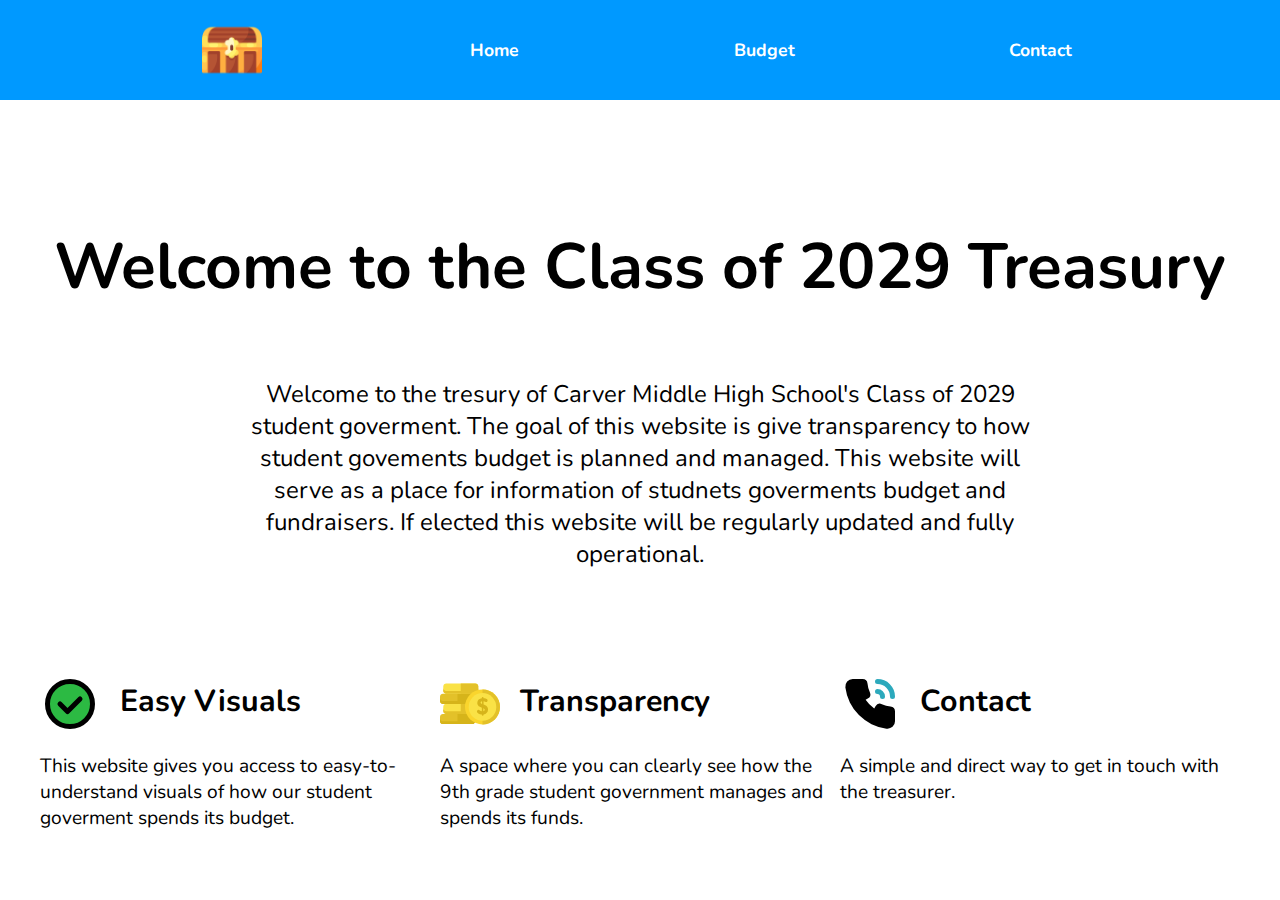
<file: index.html>
<!DOCTYPE html>
<html lang="en">
<head>
  <link rel="icon" type="image/x-icon" href="Icons/treasure-chest.png">
  <link rel="preconnect" href="https://fonts.googleapis.com">
  <link rel="preconnect" href="https://fonts.gstatic.com" crossorigin>
  <link href="https://fonts.googleapis.com/css2?family=Inter:ital,opsz,wght@0,14..32,100..900;1,14..32,100..900&family=Nunito:ital,wght@0,200..1000;1,200..1000&display=swap" rel="stylesheet">
  <link rel="stylesheet" href="Styles/general.css">
  <link rel="stylesheet" href="Styles/footer.css">
  <link rel="stylesheet" href="Styles/header.css">
  <link rel="stylesheet" href="Styles/index.css">

  <meta charset="UTF-8">
  <meta name="viewport" content="width=device-width, initial-scale=1.0">
  <title>2029 Treasury</title>
</head>
<body>
  <div class="entirePage">
  <div class="page-wrapper">

  <div class="header">
    <div class="logo">
        <img src="Icons/treasure-chest.png">
    </div>

      <button onclick="window.location.href='/index.html'">Home</button>
      <button onclick="window.location.href='/budget.html'">Budget</button>
      <button onclick="window.location.href='/contact.html'">Contact</button>
  </div>

  <main>
    <div class="aboutSection">
      <h1>Welcome to the Class of 2029 Treasury</h1>
      <p class="about">
        Welcome to the tresury of Carver Middle High School's Class of 2029 student goverment. The goal of this website is give transparency to how student govements budget is planned and managed. This website will serve as a place for information of studnets goverments budget and fundraisers. If elected this website will be regularly updated and fully operational.
      </p>
  </div>

    <div class="reasons">
    <div class="reason1">
      <div class="top">
        <img src="Icons/check.svg">
        <p class="title">Easy Visuals</p>
      </div>
      <p class="description"> This website gives you access to easy-to-understand visuals of how our student goverment spends its budget.</p>
    </div>
    <div class="reason2">
      <div class="top">
      <img src="Icons/coins.svg">
        <p class="title">Transparency</p>
      </div>
        <p class="description"> A space where you can clearly see how the 9th grade student government manages and spends its funds.</p>
    </div>
    <div class="reason3">
      <div class="top">
        <img src="Icons/phone.svg">
        <p class="title">Contact</p>
      </div>
      <p class="description"> A simple and direct way to get in touch with the treasurer.</p>
    </div>
    </div>
  </main>

  </div>
<!--<footer>
  <a href="https://www.carver.org" target="_blank"><img src="Icons/cmhslogo.webp"></a>
  <p>Website designed by Parker Maloney</p>
</footer>-->

</div>
</body>
</html>
</file>
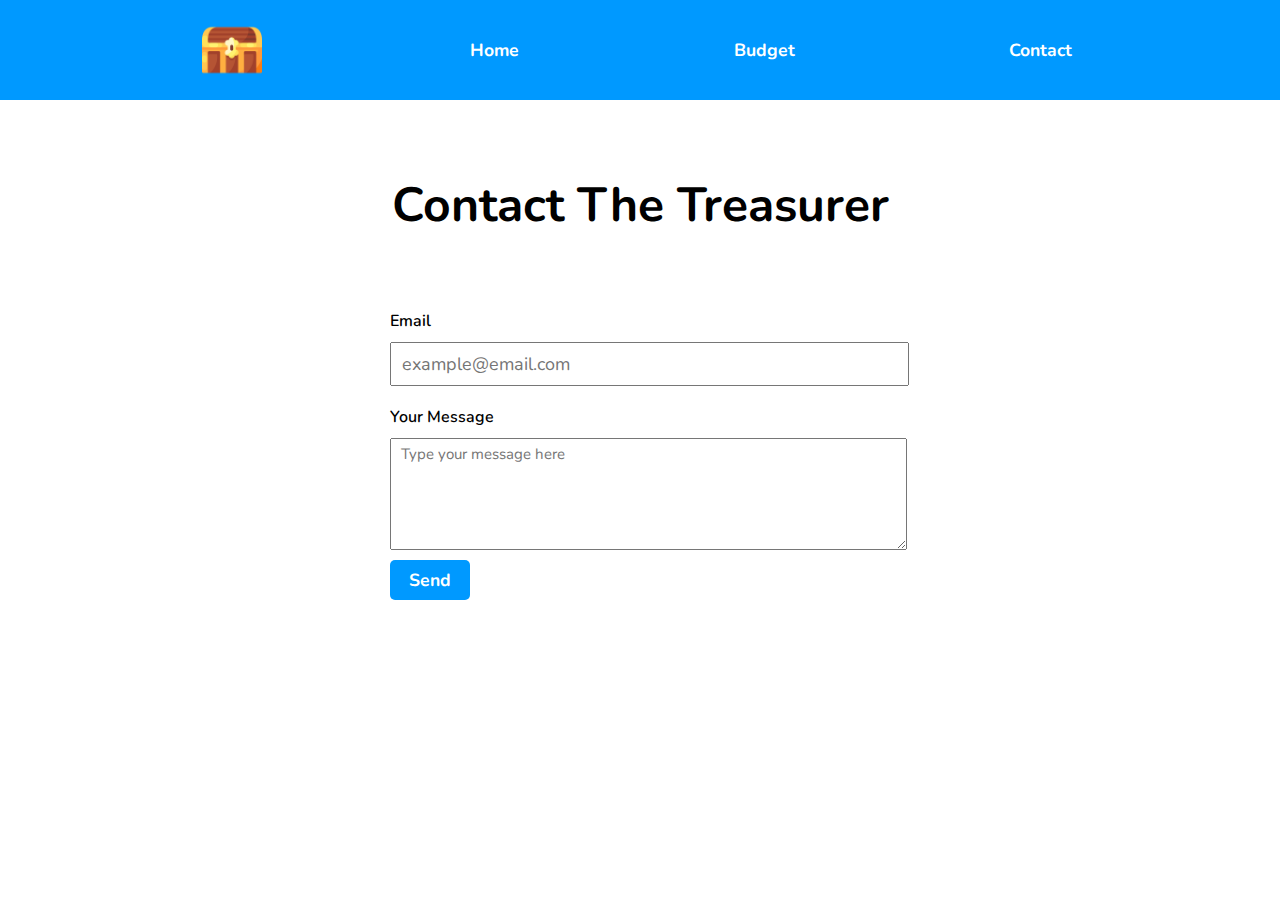
<file: contact.html>
<!DOCTYPE html>
<html lang="en">
<head>
  <link rel="icon" type="image/x-icon" href="Icons/treasure-chest.png">
  <link rel="preconnect" href="https://fonts.googleapis.com">
  <link rel="preconnect" href="https://fonts.gstatic.com" crossorigin>
  <link href="https://fonts.googleapis.com/css2?family=Inter:ital,opsz,wght@0,14..32,100..900;1,14..32,100..900&family=Nunito:ital,wght@0,200..1000;1,200..1000&display=swap" rel="stylesheet">
  <link rel="stylesheet" href="Styles/general.css">
  <link rel="stylesheet" href="Styles/footer.css">
  <link rel="stylesheet" href="Styles/header.css">
  <link rel="stylesheet" href="Styles/contact.css">
  <meta charset="UTF-8">
  <meta name="viewport" content="width=device-width, initial-scale=1.0">
  <title>2029 Treasury</title>
</head>
<body>

  <div class="header">
    <div class="logo">
      <img src="Icons/treasure-chest.png">
    </div>

    <button onclick="window.location.href='/index.html'">Home</button>
    <button onclick="window.location.href='/budget.html'">Budget</button>
    <button onclick="window.location.href='/contact.html'">Contact</button>
  </div>

  <h1> Contact The Treasurer</h1>

  <form action="https://formspree.io/f/mpwragkp" method="POST" enctype="multipart/form-data">
    <label>
      <p>Email</p>
      <input placeholder="example@email.com" class="email" type="email" name="email">
    </label>
    <label>
      <p>Your Message</p>
      <textarea maxlength="2690" placeholder="Type your message here" class="message" name="message"></textarea>
    </label>
    <button class="send" type="submit">Send</button>
  </form>


</body>
</html>
</file>
<file: Styles/general.css>
body {
  font-family: "Nunito";
  margin-top: 140px;
}
</file>
<file: Styles/footer.css>
footer {
  width: 100%;
  height: 10%;
  max-height: 200px;
  background-color: rgb(51 51 51);
  color: white;
  display: flex;
  flex-direction: row;
  justify-content: space-between;
  align-items: center;
  position: fixed;
  bottom: 0%;
  left: 0%;
  right: 0%;
}

footer img {
  height: 200px;
  max-height: 200px;
  margin-left: 80px;
}

footer p {
  font-size: 2rem;
  margin-right: 80px;
}
</file>
<file: Styles/header.css>
.header {
  font-family: 'Nunito';
  height: 100px;
  display: flex;
  flex-direction: row;
  justify-content: space-evenly;
  position: fixed;
  align-items: center;
  top: 0px;
  left: 0px;
  right: 0px;
  z-index: 100;
  background-color: rgb(0 153 255);
}

 .header button {
  font-family: "Nunito";
  font-weight: bold;
  font-size: 1.1rem;
  background: none;
  color: rgb(255, 255, 255);
  border: none;
  transition: opacity 0.1s;
 }

 .header button:hover {
  opacity: 0.8;
 }

  .header button:active {
  opacity: 0.5;
 }

 .header img{
  width: 60px;
 }

 .header .logo {
    display: flex;
    flex-direction: row;
 }
</file>
<file: Styles/index.css>
html, body {
  height: 100%;
  margin: 0;
  box-sizing: border-box;
}

.page-wrapper {
  display: flex;
  flex-direction: column;
  padding-top: 180px;
}



body {
  display: flex;
  flex-direction: column;
  align-items: center;
  margin: 0;
}

.aboutSection {
  display: flex;
  flex-direction: column;
  align-items: center;
}

h1 {
  text-align: center;
  font-size: 4rem;
}

.about {
  text-align: center;
  font-size: 1.5rem;
  width: 800px;
}

.reasons {
  display: flex;
  flex-direction: row;
  justify-content: space-evenly;
  width: 100%;
  margin-top: 80px;
}

.reasons img {
  width: 60px;
}

.reasons .title {
  font-weight: bold;
  font-size: 1.9rem;
  margin: 0;
  margin-bottom: 5px;
  margin-left: 20px;
}
.reasons .description {
  font-size: 1.2rem;
}

.reasons div{
  width: 400px;
}

.top {
  display: flex;
  flex-direction: row;
  align-items: center;
}
</file>
<file: Styles/contact.css>
body {
  display: flex;
  flex-direction: column;
  justify-content: center;
  align-items: center;
}

h1 {
  text-align: center;
  font-size: 3rem;
}

form {
  display: flex;
  flex-direction: column;
  width: 500px;
  margin: 40px;
  font-weight: 600;
}

label {
  display: flex;
  flex-direction: column;
  border-color: rgb(51, 51, 51);
}

.email {
  height: 30px;
  font-size: 18px;
  font-family: "Nunito";
  width: 500px;
  margin-bottom: 20px;
  padding: 5px;
  padding-left: 10px;
}

.message {
  min-height: 100px;
  max-width: 500px;
  min-width: 500px;
  font-size: 15px;
  font-family: "Nunito";
  max-height: 543px;
  padding: 5px;
  padding-left: 10px;
}

.send {
  background-color: rgb(0 153 255);
  color: white;
  border: none;
  width: 80px;
  height: 40px;
  margin-top: 10px;
  font-family: "Nunito";
  font-weight: bold;
  font-size: 1.1rem;
  border-radius: 5px;
  transition: background-color 0.1s;
}

.send:hover{
  background-color: rgb(0, 110, 255);
};

.send:active{
  background-color: rgb(0, 47, 255);
}

p {
  margin: 0;
  margin-bottom: 10px;
}
</file>
